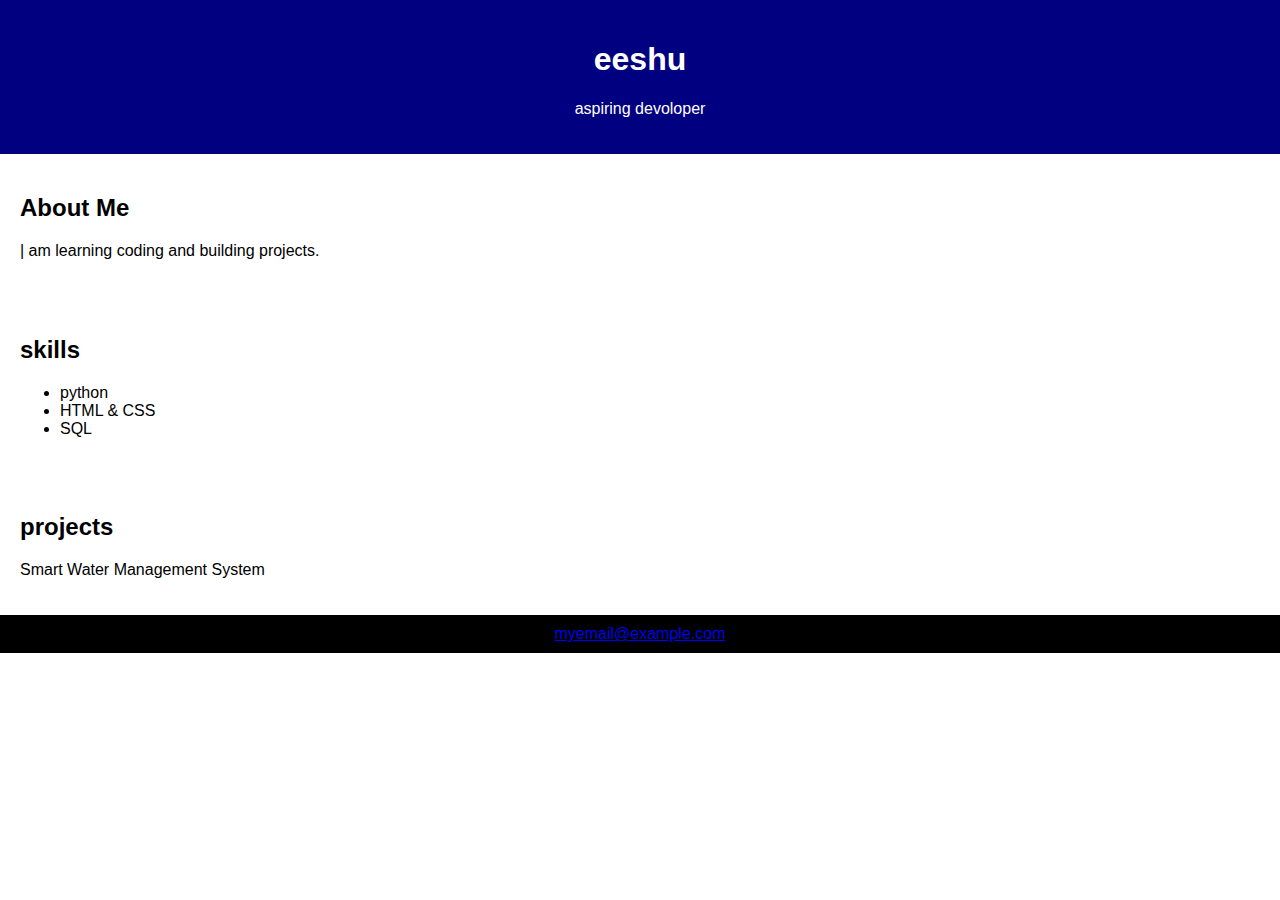
<file: index.html>
<!DOCTYPE html>
<html>
<head>
  <title>My Portfolio</title>
  <link rel="stylesheet"href="style.css">
</head>
<body>

 <div id="hero"></div>

  <header>
  <h1>eeshu</h1>
  <p>aspiring devoloper</p>
  </header>


 <section id="about"class="box">
  <h2>About Me</h2>
  <p>| am learning coding and building projects.</p>
  </section>


<section id="skills">
 <h2>skills</h2>
 <ul>
  <li>python</li>
  <li>HTML & CSS</li>
  <li>SQL</li>
  </ul>
</section>

<section id="projects">
  <h2>projects</h2>
  <p>Smart Water Management System</p>
</section>

<footer>
  <a href="mailto:jeelanqwer@gmail.com">myemail@example.com</a>
</footer>
<script>
 let name="jeelan";
 var age=21;
 const college="SVEC";
 let hero=document.getElementByld("hero");
  hero.innerHTML=<>welcome to${name}'s portfolio</>;

   let a=10;
   let b=20;
   let c=a*b;
   hero.innerHTML=C
</script>


</body>
</html>
</file>
<file: style.css>
body {
    font-family:arial,sans-serif;
    margin : 0;
    padding : 0;
}    
header {
    background : navy;
    color : white;
    text-align : center;
    padding :20px;
}
section {
    padding : 20px;
    justify-content : center;
}
footer {
    background : black;
    color : white;
    text-align : center;
    padding : 10px;
}
</file>
